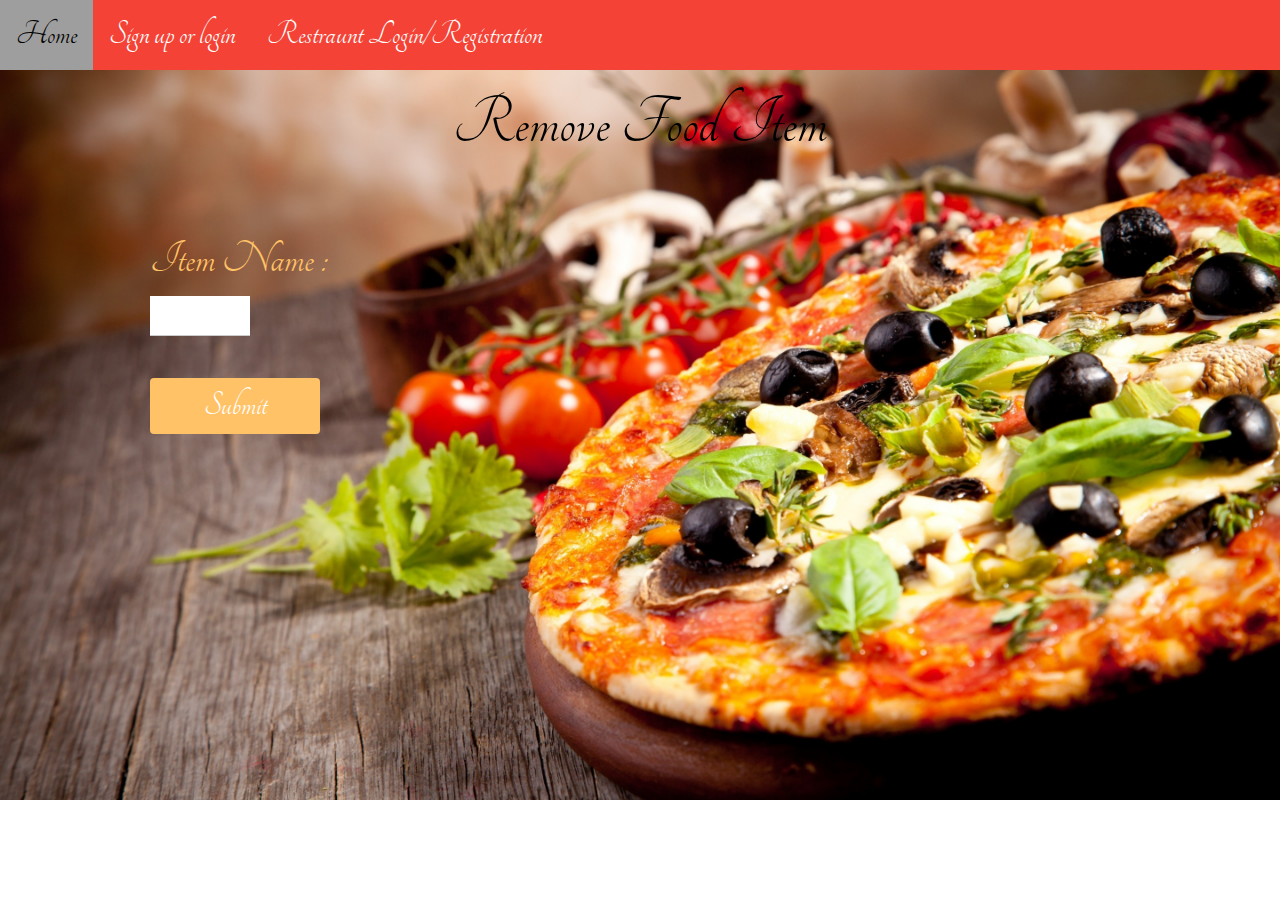
<file: remove_item.html>
<!DOCTYPE html>
<html>
<head>
<meta charset="UTF-8">
<meta name="viewport" content="width=device-width, initial-scale=1">
<link rel="stylesheet" href="https://www.w3schools.com/w3css/4/w3.css">
<link rel="stylesheet" href="https://fonts.googleapis.com/css?family=Amatic+SC">
<link rel="stylesheet" href="https://fonts.googleapis.com/css?family=Tangerine">
<style>
.w3-tangerine {
  font-family: 'Tangerine', serif;
}
body {
       background-image: url("blaah.jpg");
	       background-repeat: no-repeat;
		       background-size: 100%;


}
h3{color:white;}
.button {
  display: inline-block;
  border-radius: 4px;
  background-color: #ffc266;
  border: none;
  color: #FFFFFF;
  text-align: center;
  font-size: 28px;
  width: 170px;
  transition: all 0.5s;
  cursor: pointer;
  margin: 5px;
}

.button span {
  cursor: pointer;
  display: inline-block;
  position: relative;
  transition: 0.5s;
}

.button span:after {
  content: '\00bb';
  position: absolute;
  opacity: 0;
  top: 0;
  right: -20px;
  transition: 0.5s;
}

.button:hover span {
  padding-right: 25px;
}

.button:hover span:after {
  opacity: 1;
  right: 0;
}
</style>
</head>

<body>
<div class="w3-top w3-hide-small w3-tangerine">
  <div class="w3-bar w3-xlarge w3-red w3-opacity w3-hover-opacity-off w3-tangerine" id="myNavbar">
    <a href="Home Page.php" class="w3-bar-item w3-button w3-xxlarge w3-hover-grey">Home</a>
	<a href="user_login_form.html" class="w3-bar-item w3-button w3-xxlarge w3-hover-grey">Sign up or login</a>
    <a href="restraunt_login_form.html" class="w3-bar-item w3-button w3-xxlarge w3-hover-grey">Restraunt Login/Registration</a>
  </div>
</div>
<form action="remove_item.php" method="post">
<div class="w3-white-space w3-xlarge w3-font-red ">
<h1 class="w3-tangerine w3-text-black w3-animate" style="color:#ffc266;text-align:center;font-size:300%; margin-top:70px"> Remove Food Item </h1> <br>
</div>
<span class="w3-tangerine w3-xxxlarge" style="color:#ffc266; font-size:30px; margin-left:150px ; ">Item Name :</span><input class="w3-input w3-animate-input w3-hover-black" style="width:100px; margin-left:150px" type="text" name="item_name" />
<br>
<button class="button w3-tangerine w3-xxlarge w3-ripple" style="vertical-align:middle; margin-left:150px; margin-top:20px;"><span>Submit</span></button>
</body>
</html>
</file>
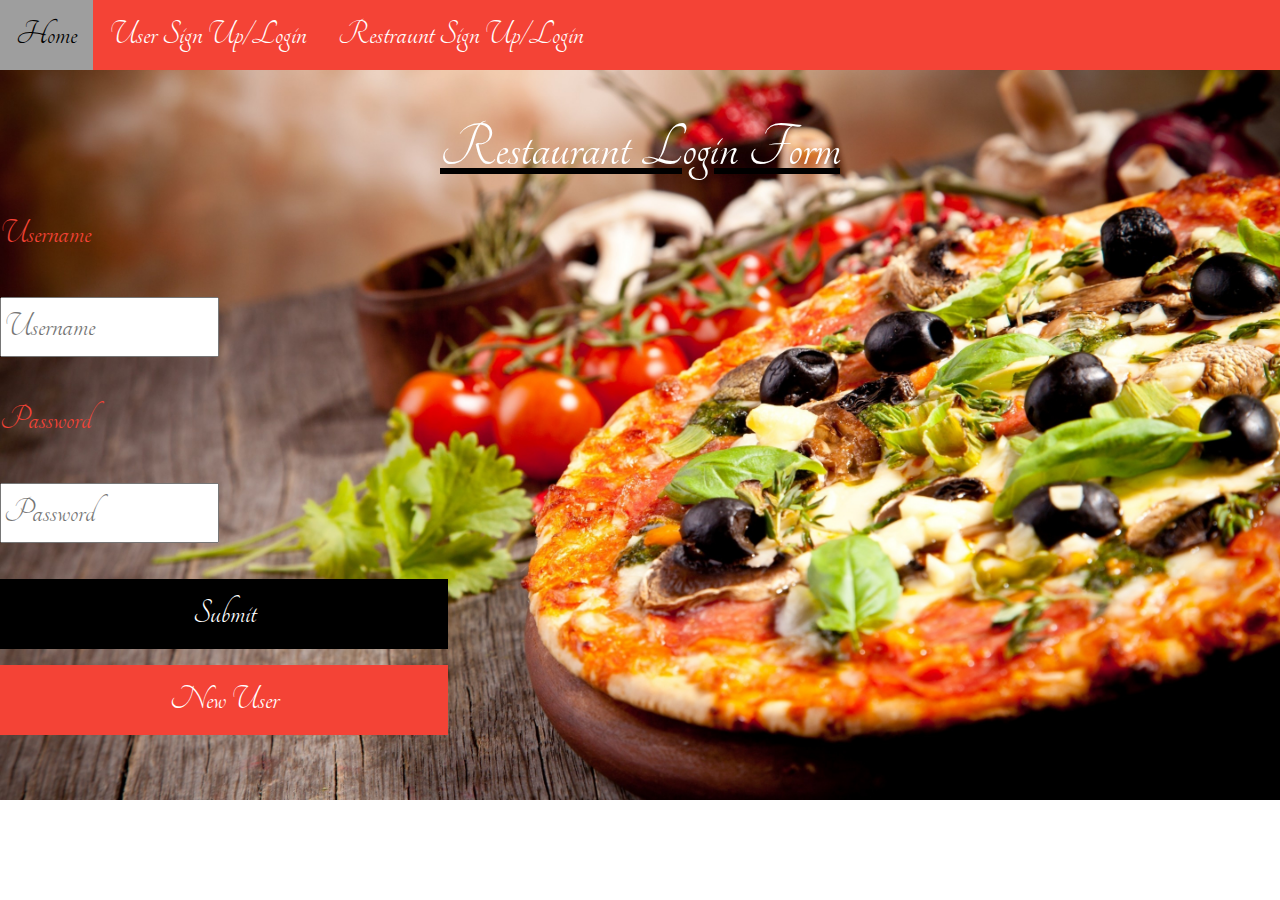
<file: restraunt_login_form.html>
<!DOCTYPE html>
<html>
<title>Restaurant Login form</title>
    <meta charset="UTF-8">
<meta name="viewport" content="width=device-width, initial-scale=1">
<link rel="stylesheet" href="https://www.w3schools.com/w3css/4/w3.css">
<link rel="stylesheet" href="https://fonts.googleapis.com/css?family=Amatic+SC">
<link rel="stylesheet" href="https://fonts.googleapis.com/css?family=Tangerine">
<meta name="viewport" content="width=device-width, initial-scale=1">
<link rel="stylesheet" href="https://www.w3schools.com/w3css/4/w3.css">
<link rel="stylesheet" href="https://cdnjs.cloudflare.com/ajax/libs/font-awesome/4.7.0/css/font-awesome.min.css">
<link rel="stylesheet" href="https://fonts.googleapis.com/icon?family=Material+Icons">
<link rel="stylesheet" href="https://fonts.googleapis.com/css?family=Tangerine">
<style>
.w3-tangerine {
  font-family: 'Tangerine', serif;
}
body {
       background-image: url("blaah.jpg");
	       background-repeat: no-repeat;
		       background-size: 100%;


}
h3{color:white;}
.button {
  display: inline-block;
  border-radius: 4px;
  background-color: #ffc266;
  border: none;
  color: #FFFFFF;
  text-align: center;
  font-size: 28px;
  width: 170px;
  transition: all 0.5s;
  cursor: pointer;
  margin: 5px;
}

.button span {
  cursor: pointer;
  display: inline-block;
  position: relative;
  transition: 0.5s;
}

.button span:after {
  content: '\00bb';
  position: absolute;
  opacity: 0;
  top: 0;
  right: -20px;
  transition: 0.5s;
}

.button:hover span {
  padding-right: 25px;
}

.button:hover span:after {
  opacity: 1;
  right: 0;
}
</style>
<body>
<!--
<div class="w3-bar w3-tangerine w3-border">
  <a href="Home Page.php" class="w3-bar-item w3-button w3-hover-none w3-border-white w3-bottombar w3-hover-border-black w3-xxlarge w3-text-black w3-hover-text-red">Home</a>
  <a href="#" class="w3-bar-item w3-button w3-hover-none w3-border-white w3-bottombar w3-hover-border-black w3-xxlarge w3-text-black w3-hover-text-red">User sign up or register</i></a>
  <a href="restraunt_login_form.html" class="w3-bar-item w3-button w3-hover-none w3-border-white w3-bottombar w3-hover-border-black w3-xxlarge w3-text-black w3-hover-text-red">Restaurant sign up </i></a>
</div>
-->
    <div class="w3-top w3-hide-small w3-tangerine">
  <div class="w3-bar w3-xlarge w3-red w3-opacity w3-hover-opacity-off w3-tangerine" id="myNavbar">
    <a href="Home Page.php" class="w3-bar-item w3-button w3-xxlarge w3-hover-grey">Home</a>
	<a href="user_login_form.html" class="w3-bar-item w3-button w3-xxlarge w3-hover-grey">User Sign Up/Login</a>
    <a href="restraunt_login_form.html" class="w3-bar-item w3-button w3-xxlarge w3-hover-grey">Restraunt Sign Up/Login</a>
  </div>
</div>
    
 <div class="w3-container w3-tangerine w3-center w3-white-space w3-animate" style="font-size:400%;">
         <br>
     <u><h2 class="w3-tangerine w3-text-white w3-jumbo">Restaurant Login Form</h2></u>
</div>
      <form action="restraunt_login_form.php" class="w3-tangerine w3-xxlarge w3-text-red" method="post">
	  <label>Username</label>
      <p><input type="text" placeholder="Username" name="username" required></p>
      <label>Password</label>
      <p><input type="password" placeholder="Password" name="password" required></p>
      
    <button type="Submit" class="w3-button w3-block w3-section w3-black w3-ripple w3-padding" style="width:35%">Submit</button>
  <a href="restraunt_register.html" class="w3-bar-item w3-red w3-button" style="width:35%">New User</a>                
      </form>

    
    
    </body>
</html>
</file>
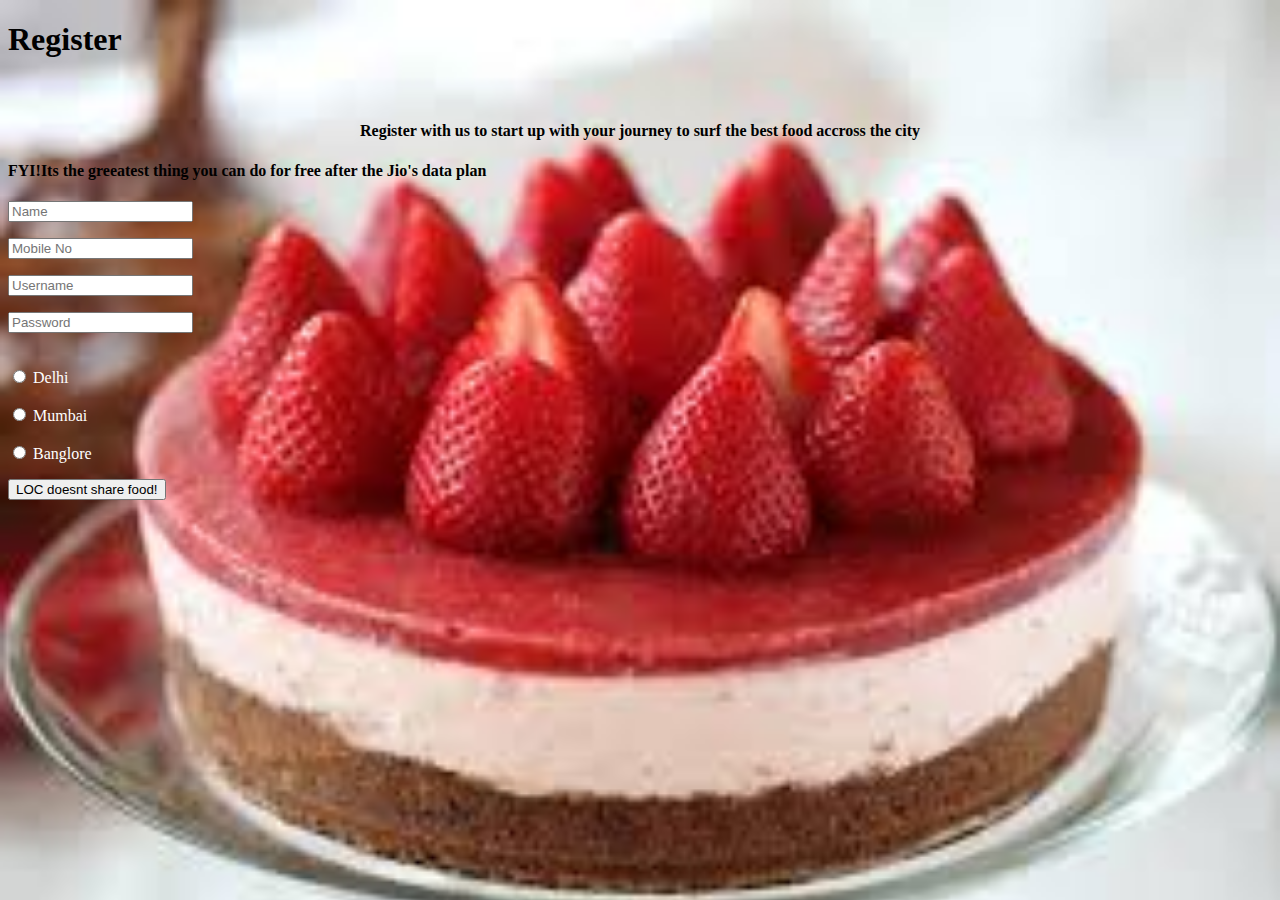
<file: restraunt_register.html>
<!DOCTYPE html>
<html>
    <head>
    <style type="text/css">
body
 {
     background-image: url(login2.jpg);
     background-repeat: no-repeat;
        background-size: cover;
       height: 60%;
     
 }
 </style>
        
        </head>
       <body>

<div id="contact" class="w3-grayscale-max" style="width:100%;height:0px;"></div>

<div class="w3-container w3-padding-64 w3-blue-grey w3-grayscale-min w3-xlarge">
  <div class="w3-content">
    <h1 class="w3-center w3-jumbo" style="margin-bottom:64px">Register</h1>
      <h4><center>Register with us to start up with your journey to surf the best food accross the city</center></h4>
    <h4><span class="w3-tag">FYI!</span>Its the greeatest thing you can do for free after the Jio's data plan</h4>
<!--    <p class="w3-xxlarge"><strong>Contact details:</strong> Rest assured.We wont spill the secret out and your data is confidential with us</p>-->
      
      
    <form action="restraunt_register.php" method="post">
      <p><input type="text" placeholder="Name" name="name" required></p>
      <p><input type="text" placeholder="Mobile No" name="mobile" required></p>
      <p><input type="text" placeholder="Username" name="username1" required></p>
      <p><input type="password" placeholder="Password" name="password" required></p>

        <br>
        <input type="radio" name="location" value="delhi"> <span style="color:white;">Delhi</span>
        <br>
        
        <br>
        <input type="radio" name="location" value="mumbai"> <span style="color:white;">Mumbai</span>
        <br>

        
        <br>
        <input type="radio" name="location" value="banglore"> <span style="color:white;">Banglore</span>
        <br>

        

      <p><button type="submit">LOC doesnt share food!</button></p>
    </form>
        
<!--
       <br/> 
        <br>
-->
        </div>
    </div>
     
      </body>
      </html>
</file>
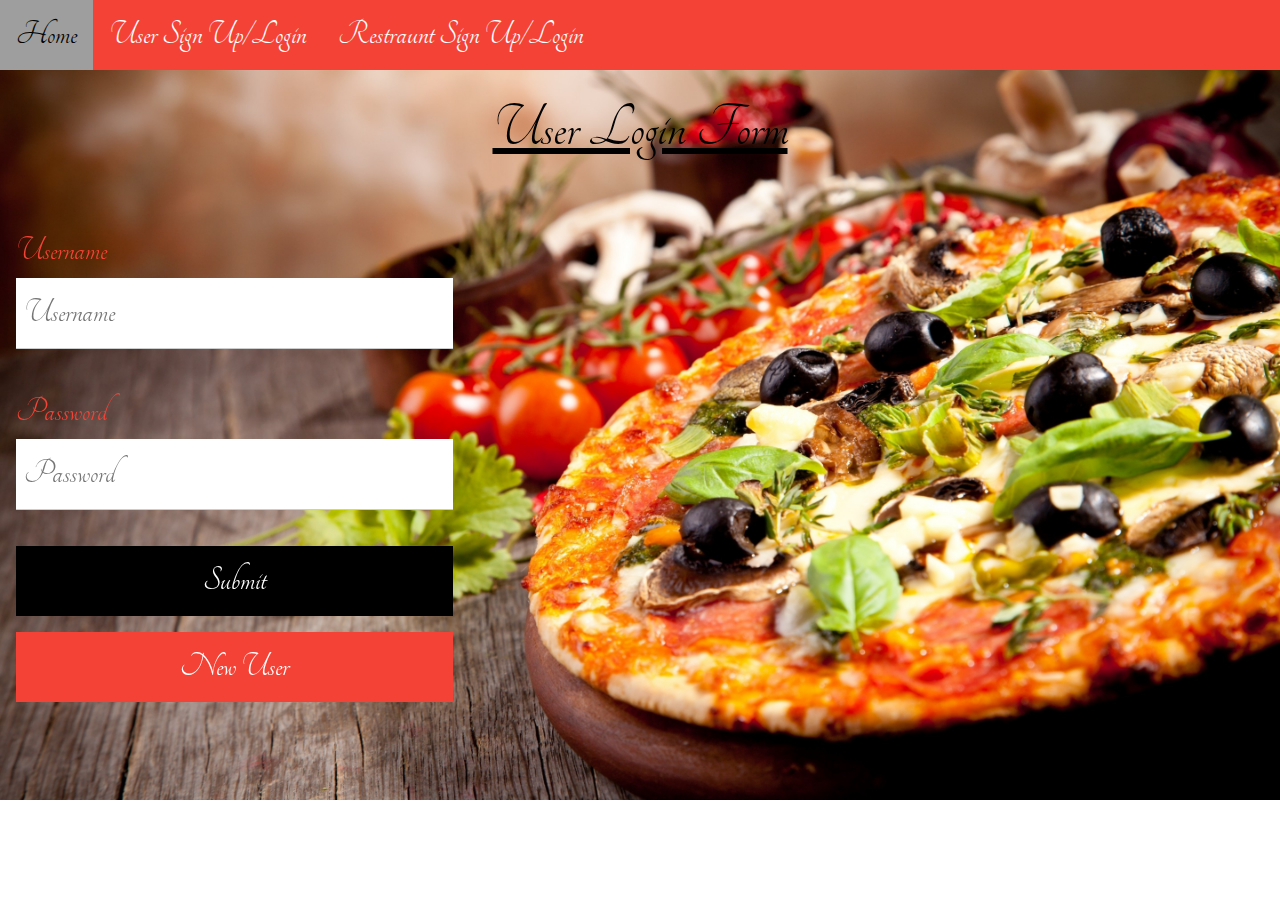
<file: user_login_form.html>
<!DOCTYPE html>
<html>
<title>User Login form</title>
<meta charset="UTF-8">
<meta name="viewport" content="width=device-width, initial-scale=1">
<link rel="stylesheet" href="https://www.w3schools.com/w3css/4/w3.css">
<link rel="stylesheet" href="https://fonts.googleapis.com/css?family=Amatic+SC">
<link rel="stylesheet" href="https://fonts.googleapis.com/css?family=Tangerine">
<!--
<meta name="viewport" content="width=device-width, initial-scale=1">
<link rel="stylesheet" href="https://www.w3schools.com/w3css/4/w3.css">
<link rel="stylesheet" href="https://cdnjs.cloudflare.com/ajax/libs/font-awesome/4.7.0/css/font-awesome.min.css">
<link rel="stylesheet" href="https://fonts.googleapis.com/icon?family=Material+Icons">
<link rel="stylesheet" href="https://fonts.googleapis.com/css?family=Tangerine">
-->
<style>
.w3-tangerine {
font-family: 'Tangerine', serif;
}
body {
background-image: url("blaah.jpg");
background-repeat: no-repeat;
background-size: 100%;
}
h3{color:white;}
.button {
display: inline-block;
border-radius: 4px;
background-color: #ffc266;
border: none;
color: #FFFFFF;
text-align: center;
font-size: 28px;
width: 170px;
transition: all 0.5s;
cursor: pointer;
margin: 5px;
}
.button span {
cursor: pointer;
display: inline-block;
position: relative;
transition: 0.5s;
}
.button span:after {
content: '\00bb';
position: absolute;
opacity: 0;
top: 0;
right: -20px;
transition: 0.5s;
}
.button:hover span {
padding-right: 25px;
}
.button:hover span:after {
opacity: 1;
right: 0;
}
</style>
<script>
function validateForm()
{
var x = document.forms["login_form"]["username"].value;
var y = document.forms["login_form"]["password"].value;
if ((x == "")||(y == ""))
{
alert("Name must be filled out");
return false;
}
}
</script>
<body>
<div class="w3-top w3-hide-small w3-tangerine">
<div class="w3-bar w3-xlarge w3-red w3-opacity w3-hover-opacity-off w3-tangerine" id="myNavbar">
<a href="Home Page.php" class="w3-bar-item w3-button w3-xxlarge w3-hover-grey">Home</a>
<a href="user_login_form.html" class="w3-bar-item w3-button w3-xxlarge w3-hover-grey">User Sign Up/Login</a>
<a href="restraunt_login_form.html" class="w3-bar-item w3-button w3-xxlarge w3-hover-grey">Restraunt Sign Up/Login</a>
</div>
<!--
<div class="w3-bar w3-tangerine w3-border">
<a href="Home Page.php" class="w3-bar-item w3-button w3-hover-none w3-border-white w3-bottombar w3-hover-border-black w3-xxlarge w3-text-black w3-hover-text-red">Home</a>
<a href="#" class="w3-bar-item w3-button w3-hover-none w3-border-white w3-bottombar w3-hover-border-black w3-xxlarge w3-text-black w3-hover-text-red">User sign up or register</a>
<a href="restraunt_login_form.html" class="w3-bar-item w3-button w3-hover-none w3-border-white w3-bottombar w3-hover-border-black w3-xxlarge w3-text-black w3-hover-text-red">Restaurant sign up </a>
</div>
-->
<div class="w3-container w3-tangerine w3-center w3-white-space w3-animate" style="font-size:400%;">
<u><h2 class="w3-tangerine w3-text-black w3-jumbo">User Login Form</h2></u>
</div>
<form action="priyal_welcome.html" name="login_form" method="post" class="w3-container w3-tangerine w3-text-white w3-xxlarge" onsubmit="return validateForm()">
<p>
<label class="w3-text-red w3-xxlarge">Username</label>
<input class="w3-input" placeholder="Username" name="username" type="text" style="width:35%"></p>
<p>
<label class="w3-text-red w3-xxlarge">Password</label>
<input class="w3-input" placeholder="Password" name="password" type="password" style="width:35%"></p>
<button type="Submit" class="w3-button w3-block w3-section w3-black w3-ripple w3-padding" style="width:35%">Submit</button>
<a href="user_register.html" class="w3-bar-item w3-red w3-button" style="width:35%">New User</a>
</form>
</body>
</html>
</file>
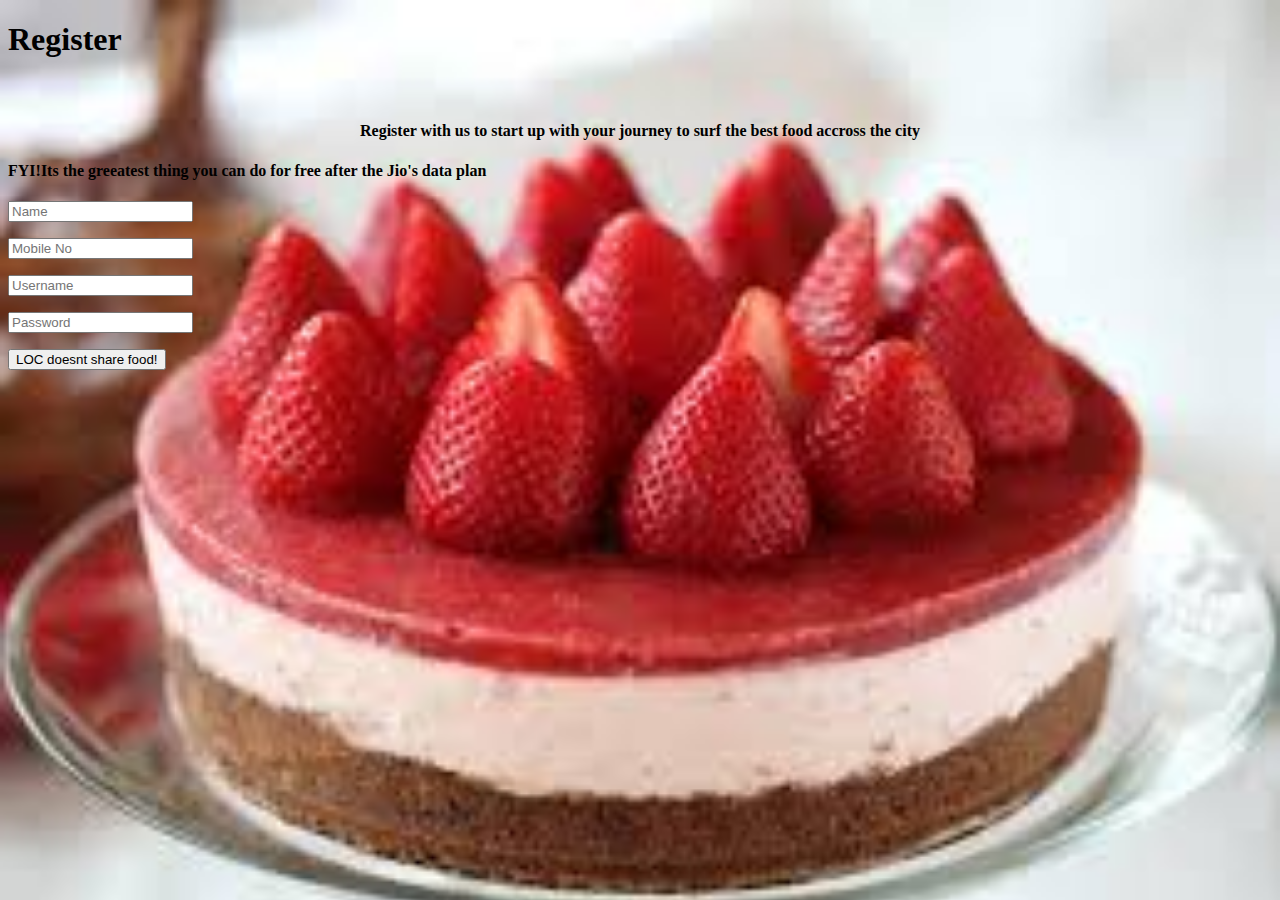
<file: user_register.html>
<!DOCTYPE html>
<html>
    <head>
    <style type="text/css">
body
 {
     background-image: url(login2.jpg);
     background-repeat: no-repeat;
        background-size: cover;
       height: 60%;
     
 }
 </style>
        
        </head>
       <body>

<div id="contact" class="w3-grayscale-max" style="width:100%;height:0px;"></div>

<div class="w3-container w3-padding-64 w3-blue-grey w3-grayscale-min w3-xlarge">
  <div class="w3-content">
    <h1 class="w3-center w3-jumbo" style="margin-bottom:64px">Register</h1>
      <h4><center>Register with us to start up with your journey to surf the best food accross the city</center></h4>
    <h4><span class="w3-tag">FYI!</span>Its the greeatest thing you can do for free after the Jio's data plan</h4>
<!--    <p class="w3-xxlarge"><strong>Contact details:</strong> Rest assured.We wont spill the secret out and your data is confidential with us</p>-->
      
      
    <form action="register.php" method="post">
      <p><input type="text" placeholder="Name" name="name" required></p>
      <p><input type="text" placeholder="Mobile No" name="mobile" required></p>
      <p><input type="text" placeholder="Username" name="username1" required></p>
      <p><input type="password" placeholder="Password" name="password" required></p>
      <p><button type="submit">LOC doesnt share food!</button></p>
    </form>
        
<!--
       <br/> 
        <br>
-->
        </div>
    </div>
     
      </body>
      </html>
</file>
